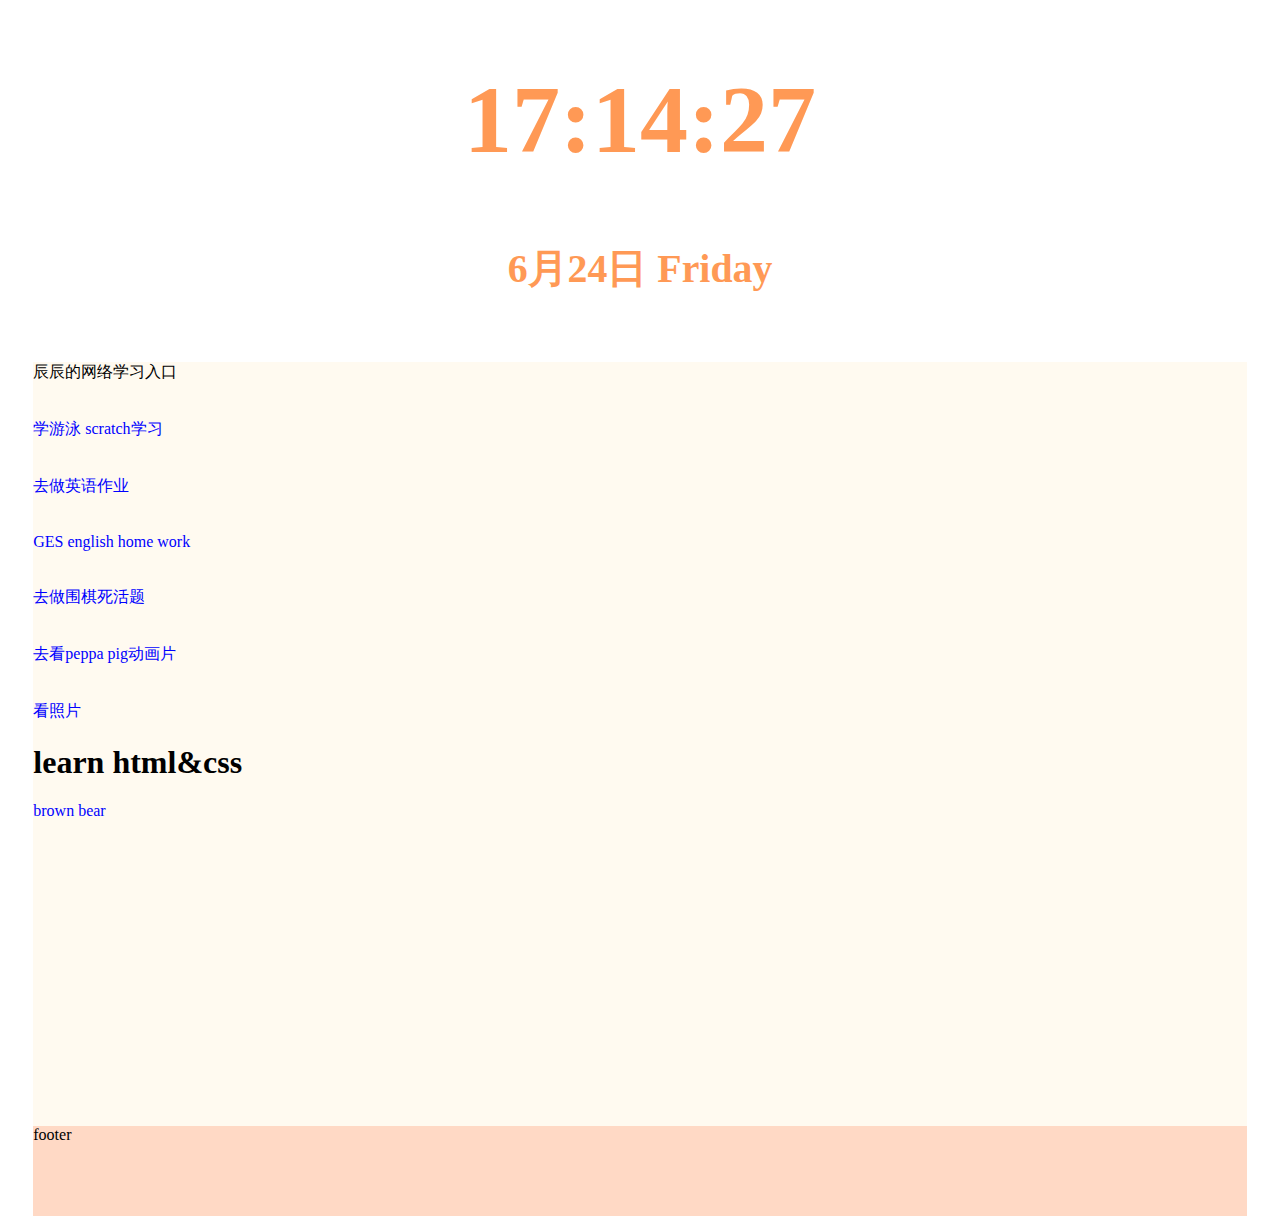
<file: index.html>
<!DOCTYPE html>
<meta http-equiv="Content-Type" content="text/html; charset=utf-8" />
<!--这是一段注释。注释不会在浏览器中显示。-->

<html>

<head>


 <link href="/style.css" type="text/css" rel="stylesheet">

    <script>

        function startTime()
        {
            var today=new Date()
            var year = today.getFullYear()
            var month = today.getMonth()
            var date = today.getDate()

            var h=today.getHours()
            var m=today.getMinutes()
            var s=today.getSeconds()
            // add a zero in front of numbers<10
            m=checkTime(m)
            s=checkTime(s)
            document.getElementById('Time').innerHTML="<h1 align = 'center'>" + h+":"+m+":"+s + "</h1>"
            document.getElementById('Date').innerHTML="<h5 align = 'center'>" + month+"月"+date +"日"+ "  " + getWeek(today) + "</h5>"

            t=setTimeout('startTime()',1000)
        }

        function getWeek(today) {
            var day = today.getDay();
            var weekEnName = ["Sunday","Monday","Tuesday","Wenday","Thursday","Friday","Saturday"];
            return weekEnName[day];
        }

        function checkTime(i)
        {
            if (i<10)
            {i="0" + i}
            return i
        }

    </script>
</head>

<body bgcolor=#FFFFFF onload="startTime()">
<div id="wrapper">
    <div class="banner">
        <div id="Time">
            <h1>Time</h1>
        </div>
        <div id="Date">
            <h5 align = 'center'>Time</h5>
        </div>

    </div>
    <div id="body" class="clearfix">
        <!--<div id="aside">-->
            <!--<div class="inner">-->
                <!--aside-->
                <!--<br><br><br><br><br><br><br><br><br><br><br><br><br><br><br><br><br><br>-->
            <!--</div>-->
        <!--</div>-->
        <div id="main">

            <div class="inner">
                辰辰的网络学习入口
                <br><br><br>
                <a target="_blank" href="./learnswimming/learnswimming.html">学游泳</a>
                <a target="_blank" href="./learn_scratch.html">scratch学习</a>
                <br><br><br>
                <a target="_blank" href="http://www.17zuoye.com/">去做英语作业</a>
                <br><br><br>
                <a target="_blank" href="http://www.giscoo.com.cn/">GES english home work</a>
                <br><br><br>
                <a target="_blank" href="http://www.weiqiok.com//">去做围棋死活题</a>
                <br><br><br>
                <a target="_blank" href="http://list.youku.com/albumlist/show/id_27308416.html?sf=10201&spm=a2h0k.8191403.0.0">去看peppa pig动画片</a>
                <br><br><br>
                <a target="_blank" href="./photobrowser/photobrowser.html">看照片</a>
                <h1>learn html&css</h1>
                <a target= "_blank" href="./brownbear.html">brown bear</a>

                <br><br><br><br><br><br><br><br><br><br><br><br><br><br><br><br><br><br>

            </div>
        </div>
    </div>
    <div id="footer">footer</div>
</div>
</body>
</file>
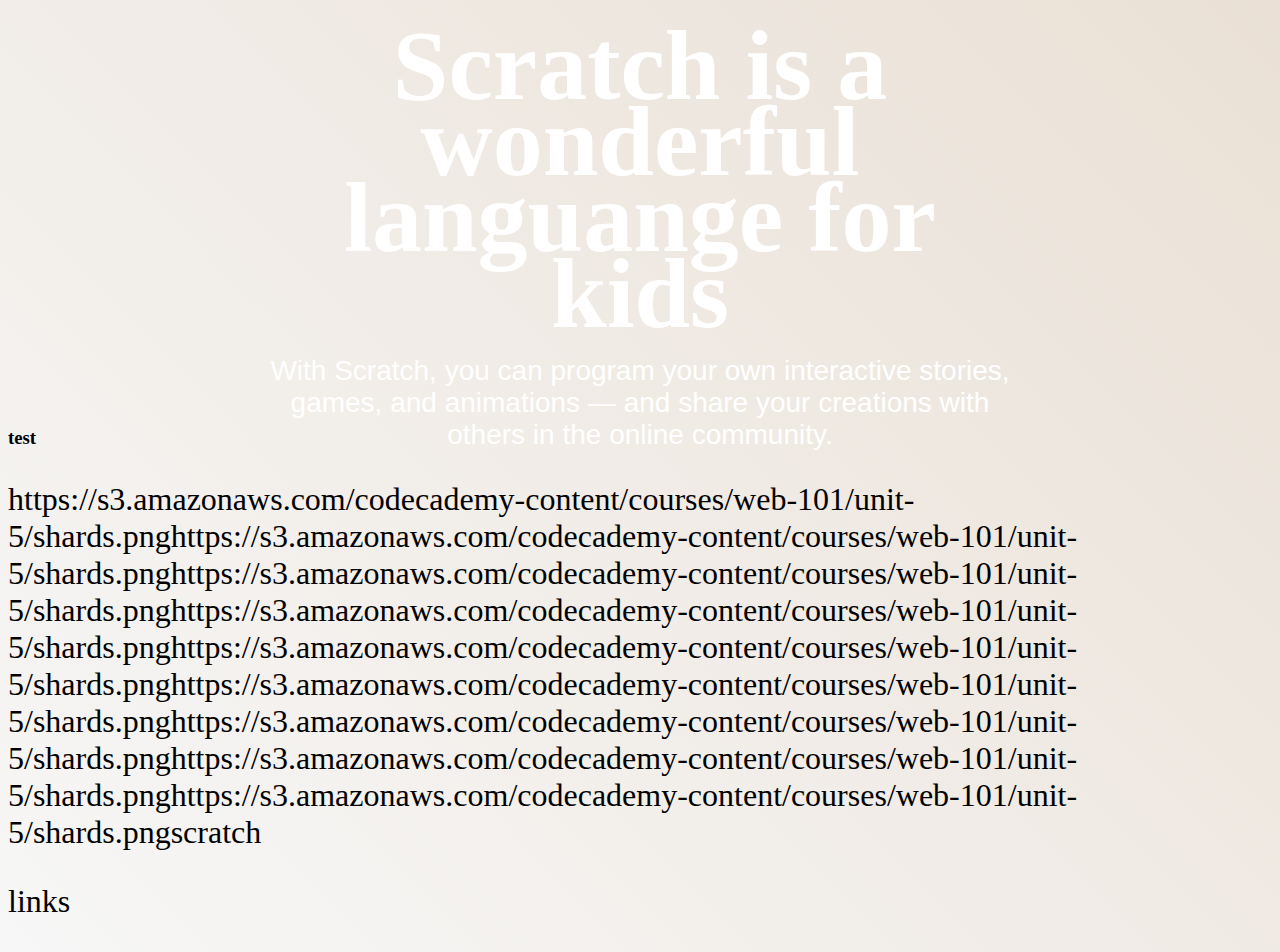
<file: learn_scratch.html>
<!DOCTYPE html>
<html>
  <head>
  <title>Eric学Scratch</title>
   <link href="https://fonts.googleapis.com/css?family=Playfair+Display" type="text/css" rel="stylesheet">
   <link rel="stylesheet" type="text/css" href="learn_scratch_style.css">
  </head>
  <body>
  <div class = "header">
    <div id="header-text">
        <h1>Scratch is a wonderful languange for kids</h1>
        <h2>With Scratch, you can program your own interactive stories, games, and animations — and share your creations with others in the online community.</h2>
   </div>
  </div>

  <div class = "main">
  <h3>test</h3>
  <p>https://s3.amazonaws.com/codecademy-content/courses/web-101/unit-5/shards.pnghttps://s3.amazonaws.com/codecademy-content/courses/web-101/unit-5/shards.pnghttps://s3.amazonaws.com/codecademy-content/courses/web-101/unit-5/shards.pnghttps://s3.amazonaws.com/codecademy-content/courses/web-101/unit-5/shards.pnghttps://s3.amazonaws.com/codecademy-content/courses/web-101/unit-5/shards.pnghttps://s3.amazonaws.com/codecademy-content/courses/web-101/unit-5/shards.pnghttps://s3.amazonaws.com/codecademy-content/courses/web-101/unit-5/shards.pnghttps://s3.amazonaws.com/codecademy-content/courses/web-101/unit-5/shards.pnghttps://s3.amazonaws.com/codecademy-content/courses/web-101/unit-5/shards.pngscratch</p>
  </div>

  <div class = "footer">
  <p>links</p>
  </div>
  </body>
</html>
</file>
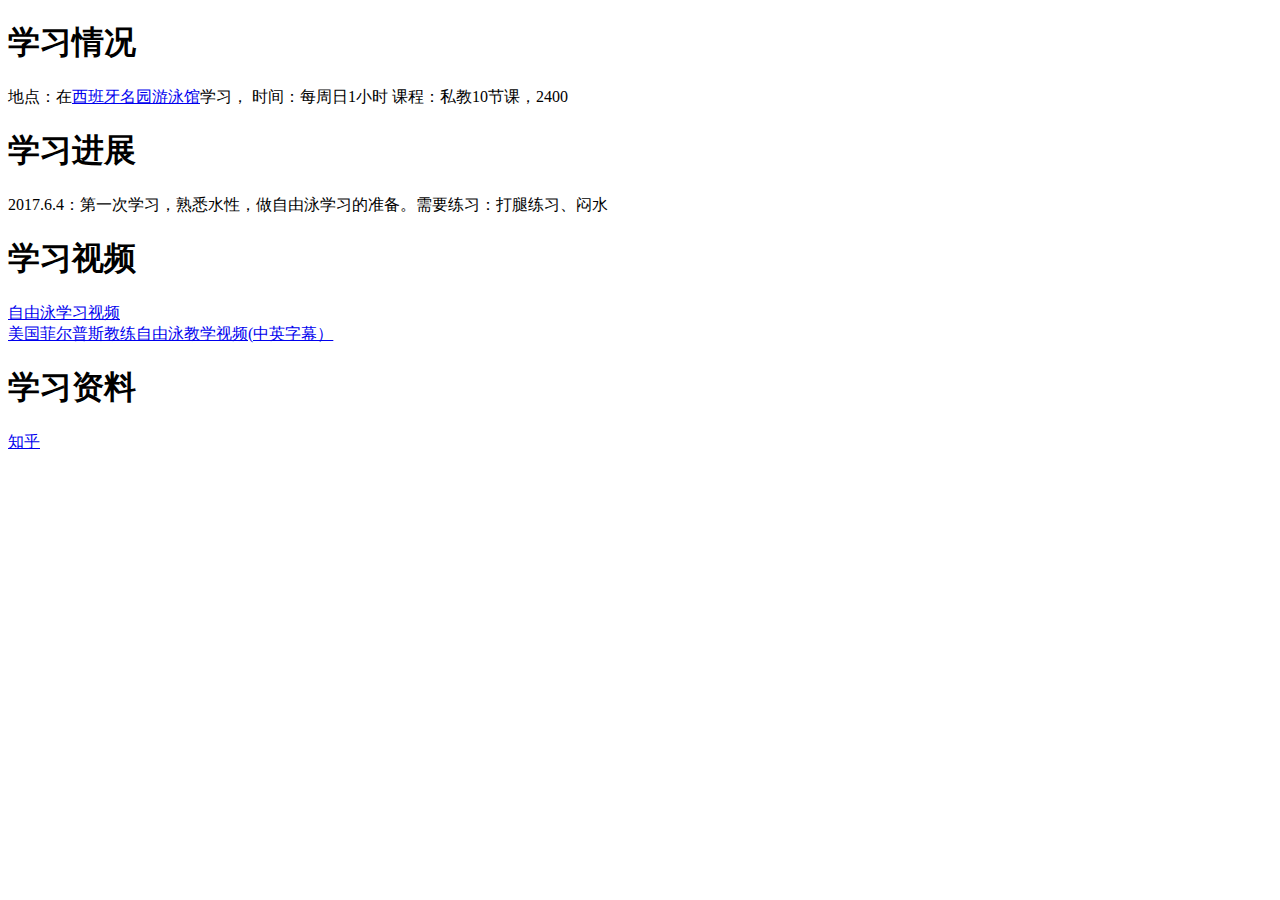
<file: learnswimming.html>
<!DOCTYPE html>
<html lang="en">
<head>
    <meta charset="UTF-8">
    <title>Eric learn swimming</title>
</head>
<body>
<h1>学习情况</h1>
地点：在<a href="http://www.dianping.com/shop/2365435">西班牙名园游泳馆</a>学习，
时间：每周日1小时
课程：私教10节课，2400

<h1>学习进展</h1>
2017.6.4：第一次学习，熟悉水性，做自由泳学习的准备。需要练习：打腿练习、闷水

<h1>学习视频</h1>
<a href="https://www.youtube.com/watch?v=afyQXYGXP-o">自由泳学习视频</a>
<br>
<a href="http://v.ku6.com/show/sAyqWP6sSmYOy6SB3I1aSw...html?st=3_1_1">美国菲尔普斯教练自由泳教学视频(中英字幕）</a>

<h1>学习资料</h1>
<a href="https://www.zhihu.com/search?type=content&q=%E8%87%AA%E7%94%B1%E6%B3%B3">知乎</a>

</body>
</html>
</file>
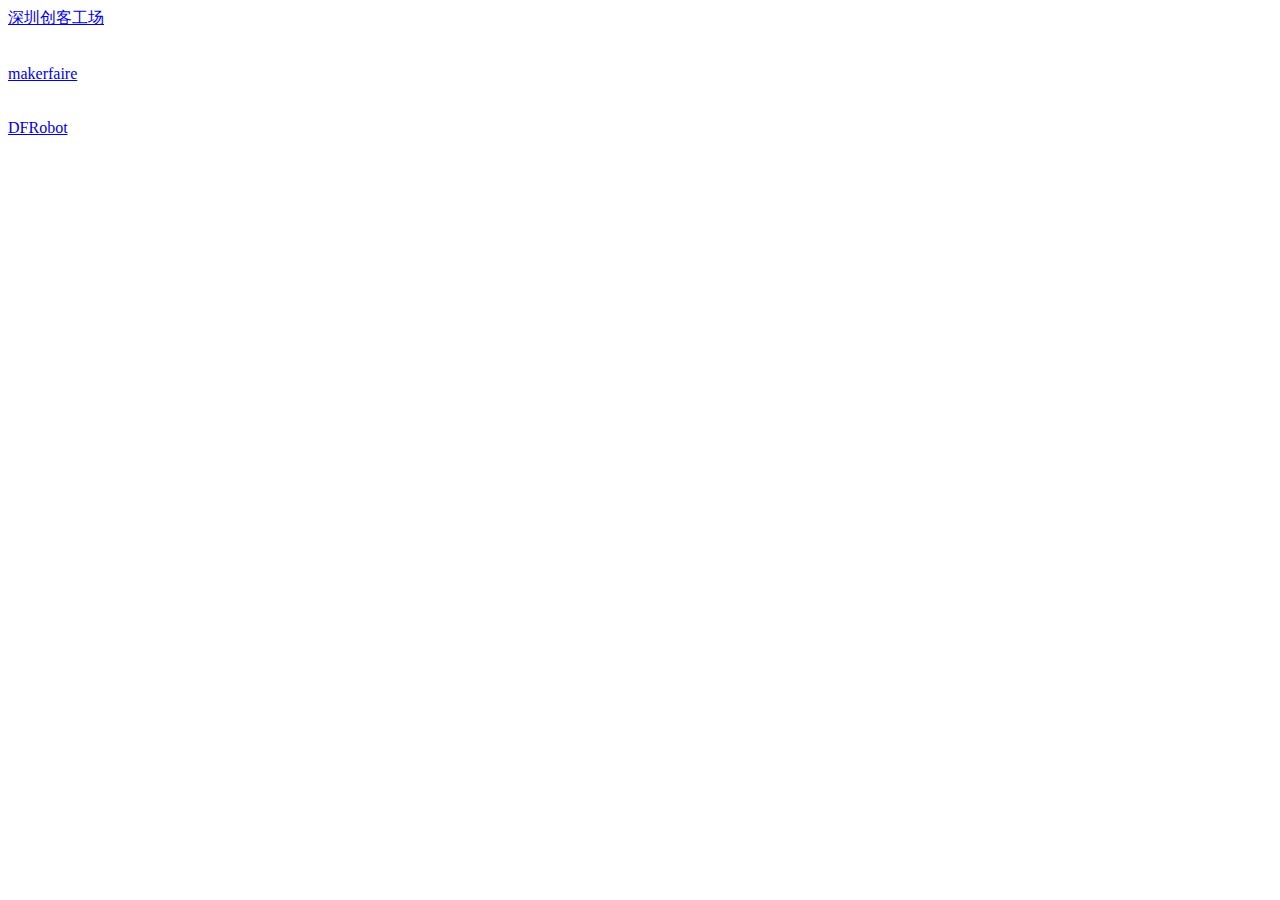
<file: makersedu.html>
<!DOCTYPE html>
<html lang="en">
<head>
    <meta charset="UTF-8">
    <title>Maker's Education</title>


</head>
<body>
<a target="_blank" href="http://www.makeblock.com/cn">深圳创客工场</a>
<br><br><br>
<a target="_blank" href="http://makerfaire.com/">makerfaire</a>
<br><br><br>
<a target="_blank" href="http://www.dfrobot.com.cn/community/portal.php">DFRobot</a>
<br><br><br>
</body>
</html>
</file>
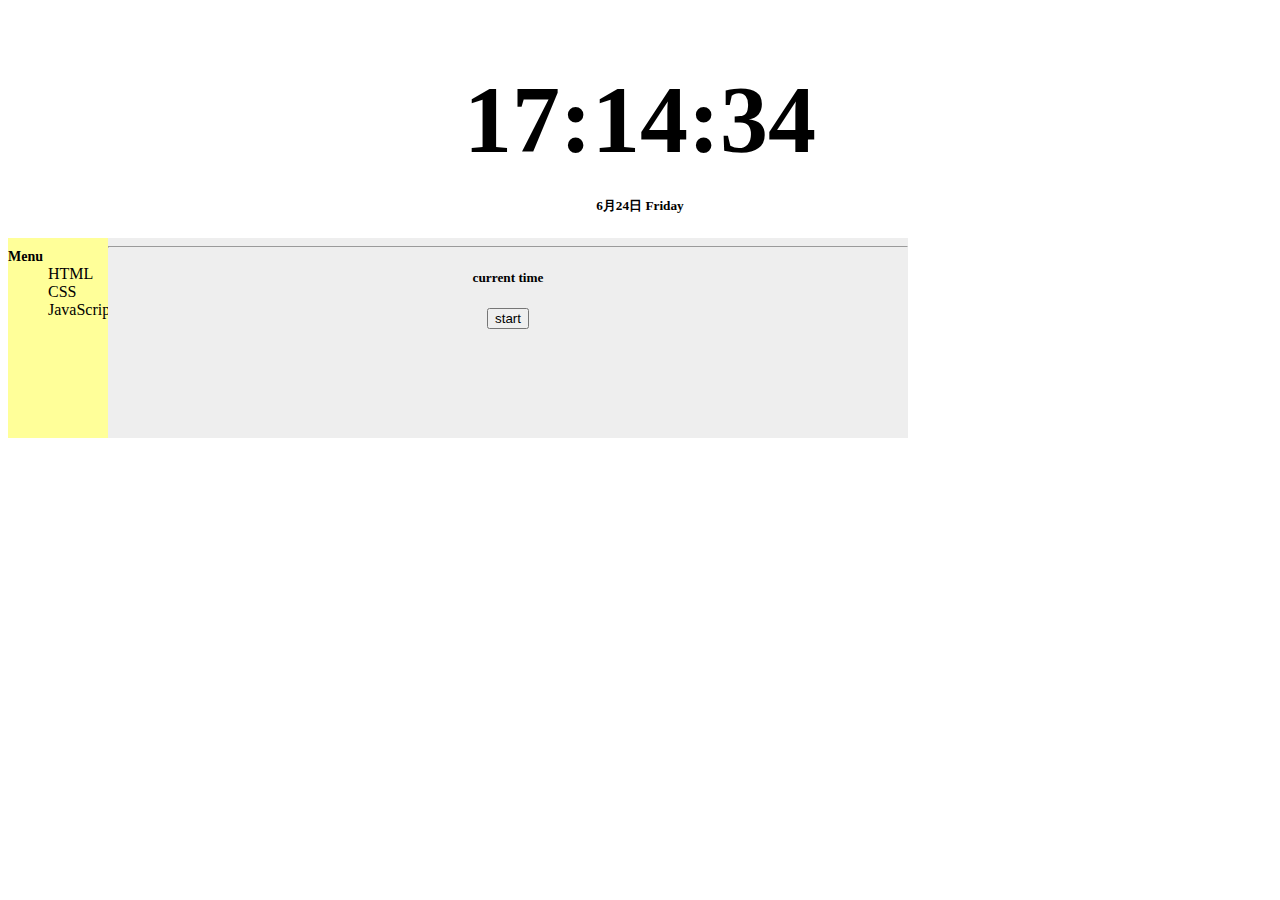
<file: test.html>
<!DOCTYPE html>
<meta http-equiv="Content-Type" content="text/html; charset=utf-8" /> 
<!--这是一段注释。注释不会在浏览器中显示。-->

<html>
<head>
<style type="text/css">

    div#container{width:500px}
    div#header {background-color:#99bbbb;}
    div#menu {background-color:#ffff99; height:200px; width:100px; float:left;}
    div#content {background-color:#EEEEEE; height:200px; width:800px; float:left;}
    div#footer {background-color:#99bbbb; clear:both; text-align:center;}
    h1 {margin-bottom:0; font-size: 96px}
    h2 {margin-bottom:0; font-size:14px;}
    ul {margin:0;}
    li {list-style:none;}
    h1#time {font-size: 128}

    div#timer span {
    font-weight:bold;
    color:#ff9955;
    font-size:48;
    }

</style>
    
<script>

function startTime()
{
    var today=new Date()
    var year = today.getFullYear()
    var month = today.getMonth()
    var date = today.getDate()

    var h=today.getHours()
    var m=today.getMinutes()
    var s=today.getSeconds()
    // add a zero in front of numbers<10
    m=checkTime(m)
    s=checkTime(s)
    document.getElementById('Time').innerHTML="<h1 align = 'center'>" + h+":"+m+":"+s + "</h1>"
    document.getElementById('Date').innerHTML="<h5 align = 'center'>" + month+"月"+date +"日"+ "  " + getWeek(today) + "</h5>"

    t=setTimeout('startTime()',1000)
}

function getWeek(today) {
    var day = today.getDay();
    var weekEnName = ["Sunday","Monday","Tuesday","Wenday","Thursday","Friday","Saturday"];
    return weekEnName[day];
}

function checkTime(i)
{
if (i<10) 
  {i="0" + i}
  return i
}

</script> 

</head>



<!-- <a href="http://www.w3school.com.cn">This is a link</a> -->

<body bgcolor=#FFFFFF onload="startTime()">


<div id="Time">
    <h1>Time</h1>
</div>

<div id="Date">
    <h5 align = 'center'>Time</h5>
</div>

<div id="menu">
<h2>Menu</h2>
<ul>
<li>HTML</li>
<li>CSS</li>
<li>JavaScript</li>
</ul>
</div>

<div id="content" class="timer" align="center">

    <div id="txt" size = 48></div>

    <hr />

    <h5 id = "currenttime" name = "currenttime">current time</h5>
    <button onclick = "getValue()">start</button>


</div>


</body>

</html>
</file>
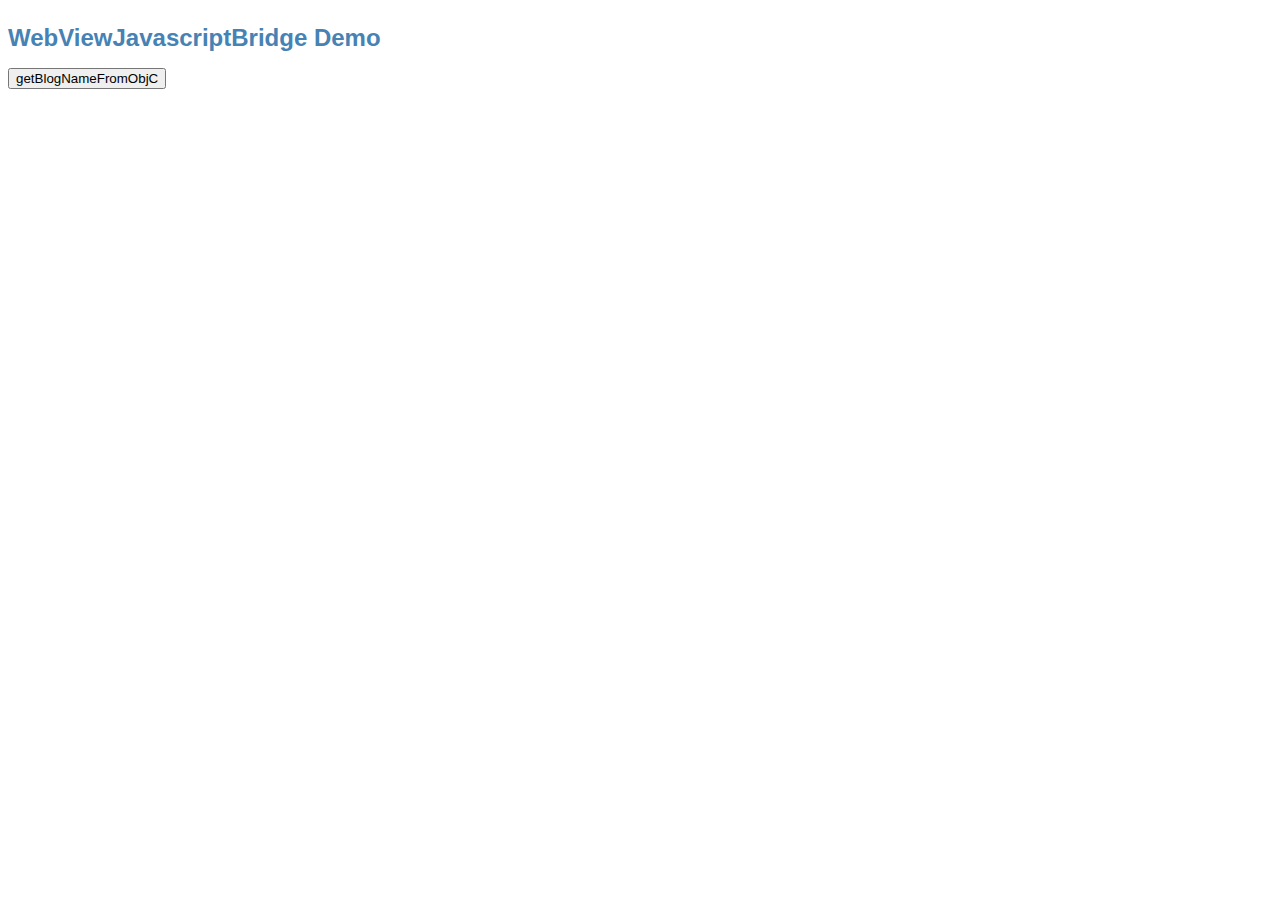
<file: testjsbridge.html>
<!doctype html>
<html>
  <head>
  <meta name="viewport" content="user-scalable=no, width=device-width, initial-scale=1.0, maximum-scale=1.0">
    <style type='text/css'>
      html { font-family:Helvetica; color:#222; }
      h1 { color:steelblue; font-size:24px; margin-top:24px; }
      button { margin:0 3px 10px; font-size:12px; }
      .logLine { border-bottom:1px solid #ccc; padding:4px 2px; font-family:courier; font-size:11px; }
    </style>
  </head>
  
  <body>
    <h1>WebViewJavascriptBridge Demo</h1>
    
    <script>
      window.onerror = function(err) {
        log('window.onerror: ' + err)
      }
    
      /*这段代码是固定的，必须要放到js中*/
      function setupWebViewJavascriptBridge(callback) {
        if (window.WebViewJavascriptBridge) { return callback(WebViewJavascriptBridge); }
        if (window.WVJBCallbacks) { return window.WVJBCallbacks.push(callback); }
        window.WVJBCallbacks = [callback];
        var WVJBIframe = document.createElement('iframe');
        WVJBIframe.style.display = 'none';
        WVJBIframe.src = 'wvjbscheme://__BRIDGE_LOADED__';
        document.documentElement.appendChild(WVJBIframe);
        setTimeout(function() { document.documentElement.removeChild(WVJBIframe) }, 0)
      }
    
      /*与OC交互的所有JS方法都要放在此处注册，才能调用通过JS调用OC或者让OC调用这里的JS*/
      setupWebViewJavascriptBridge(function(bridge) {
       var uniqueId = 1
       function log(message, data) {
         var log = document.getElementById('log')
         var el = document.createElement('div')
         el.className = 'logLine'
         el.innerHTML = uniqueId++ + '. ' + message + ':<br/>' + JSON.stringify(data)
         if (log.children.length) {
            log.insertBefore(el, log.children[0])
         } else {
           log.appendChild(el)
         }
       }
       /* Initialize your app here */
       
       /*我们在这注册一个js调用OC的方法，不带参数，且不用ObjC端反馈结果给JS：打开本demo对应的博文*/
       bridge.registerHandler('openWebviewBridgeArticle', function() {
          log("openWebviewBridgeArticle was called with by ObjC")
       })
       /*JS给ObjC提供公开的API，在ObjC端可以手动调用JS的这个API。接收ObjC传过来的参数，且可以回调ObjC*/
       bridge.registerHandler('getUserInfos', function(data, responseCallback) {
         log("Get user information from ObjC: ", data)
         responseCallback({'userId': '123456', 'blog': 'test标哥的技术博客'})
       })
                                   
       /*JS给ObjC提供公开的API，ObjC端通过注册，就可以在JS端调用此API时，得到回调。ObjC端可以在处理完成后，反馈给JS，这样写就是在载入页面完成时就先调用*/
       bridge.callHandler('getUserIdFromObjC', function(responseData) {
         log("JS call ObjC's getUserIdFromObjC function, and js received response:", responseData)
       })

       document.getElementById('blogId').onclick = function (e) {
         log('js call objc: getBlogNameFromObjC')
         bridge.callHandler('getBlogNameFromObjC', {'blogURL': 'http://www.henishuo.com'}, function(response) {
                          log('JS got response', response)
                          })
       }
     })
       
    </script>
    
    <div id='buttons'></div> <div id='log'></div>
    
    <div>
       <input type="button" value="getBlogNameFromObjC" id="blogId"/>
    </div>
  </body>
</html>
</file>
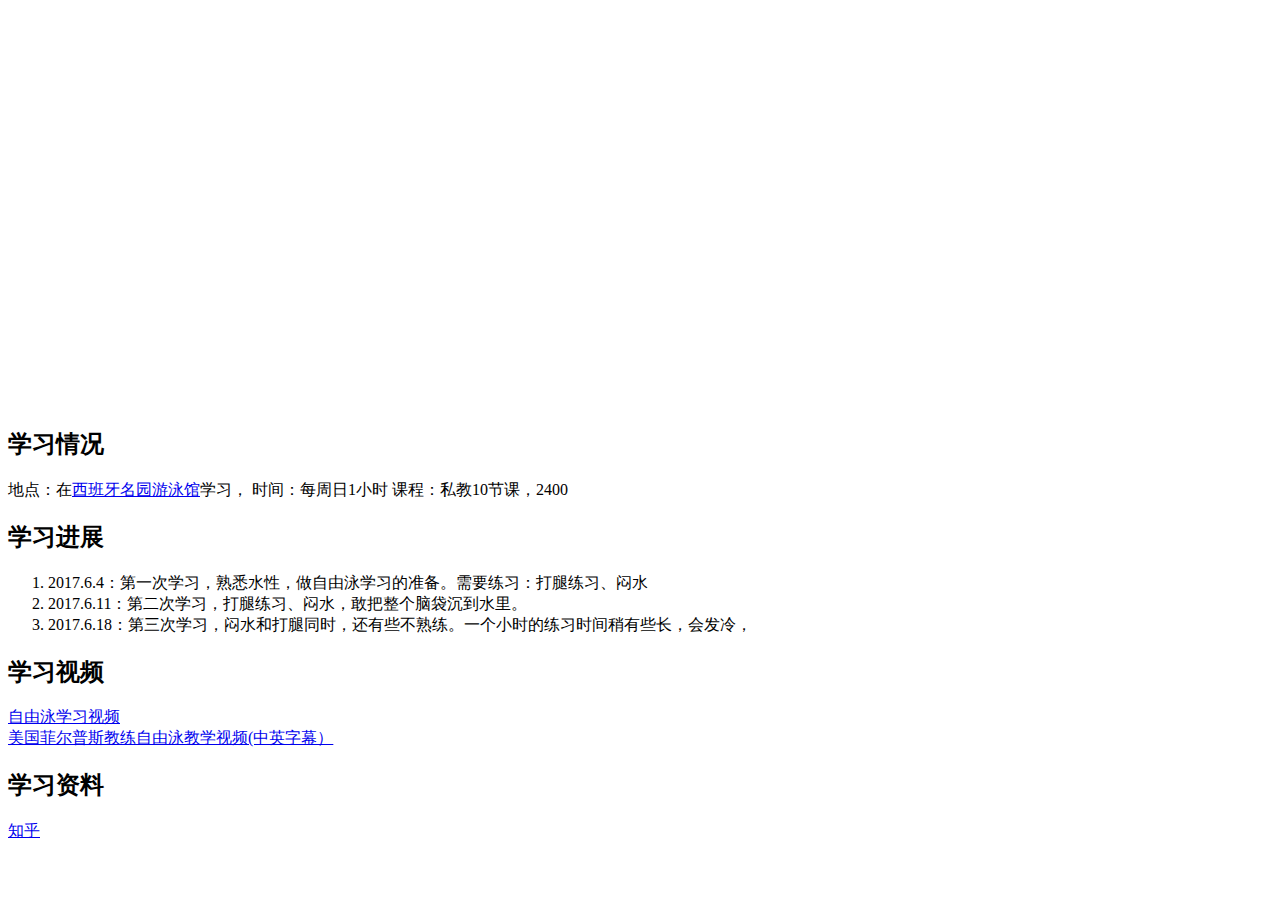
<file: learnswimming/learnswimming.html>
<!DOCTYPE html>
<html lang="en">
<head>
    <meta charset="UTF-8">
    <title>Eric learn swimming</title>
    <link rel="stylesheet" type="text/css" href="learn_swimming_style.css">

</head>
<body>

<div class = "header">
    <div id="header-text">
        <h1>Eric Learn Swimming</h1>
    </div>
</div>

<h2>学习情况</h2>
地点：在<a href="http://www.dianping.com/shop/2365435">西班牙名园游泳馆</a>学习，
时间：每周日1小时
课程：私教10节课，2400

<h2>学习进展</h2>
<ol>
    <li>2017.6.4：第一次学习，熟悉水性，做自由泳学习的准备。需要练习：打腿练习、闷水</li>
    <li>2017.6.11：第二次学习，打腿练习、闷水，敢把整个脑袋沉到水里。</li>
    <li>2017.6.18：第三次学习，闷水和打腿同时，还有些不熟练。一个小时的练习时间稍有些长，会发冷，</li>
</ol>
<h2>学习视频</h2>
<a href="https://www.youtube.com/watch?v=afyQXYGXP-o">自由泳学习视频</a>
<br>
<a href="http://v.ku6.com/show/sAyqWP6sSmYOy6SB3I1aSw...html?st=3_1_1">美国菲尔普斯教练自由泳教学视频(中英字幕）</a>

<h2>学习资料</h2>
<a href="https://www.zhihu.com/search?type=content&q=%E8%87%AA%E7%94%B1%E6%B3%B3">知乎</a>

</body>
</html>
</file>
<file: style.css>
.banner {
          font-size:48px;
          color: #ff9955;
          font-weight: bold;
          text-align: center;
      }
      .clearfix { *zoom: 1;}
      .clearfix:after{ content: ""; display: block; height: 0; visibility:hidden; clear: b    oth;}
      #header{ width: 96%; height: 90px; margin: 0 auto; background: #f60;}
      #body{ width: 96%; margin: 0 auto;}
      #aside{ float: left; width: 240px; background: #ccc;}
      #main{ margin-left: 0px; background: floralwhite; }
      #footer{ width: 96%; height: 90px; margin: 0 auto; background: #ffd9c5;}
      a {color:Blue; text-decoration:none}
</file>
<file: learn_scratch_style.css>
.header {
   background-image: url("https://s3.amazonaws.com/codecademy-content/courses/web-101/unit-5/htmlcss1-img_canyon.jpeg");
  background-repeat:repeat-x;
  height: 400px;
 /* background-position: center center; */
  background-position:top;
}

#header-text {
  margin: 0 auto;
  position: relative;
  text-align: center;
  top: 5%;
  width: 60%;
}

body {
  background: linear-gradient(45deg, #f7f7f7 0%, #EAE0D5 100%);
}

h1 {
  color: White;
  font-family: Playfair,Garamond,serif;
  font-size: 100px;
  line-height: 76px;
  margin: 0;
  position: relative;
  text-align: center;
}

h2 {
  color: #FFF;
  font-family: 'Open Sans', sans-serif;
  text-align: center;
  font-size: 28px;
  font-weight: 100;
}

p {
  font-family: Playfair,Garamond,serif;
  font-size: 32px;
}

.main {
    background-image: url("https://s3.amazonaws.com/codecademy-content/courses/web-101/unit-5/shards.png")
}
</file>
<file: learnswimming/learn_swimming_style.css>
.header {
    background-image: url("https://aos.iacpublishinglabs.com/question/aq/1400px-788px/swimming-tone-up-stomach_4c054e093d13a00b.jpg?domain=cx.aos.ask.com");
    height: 400px;
    /* background-position: center center; */
    background-position:top;
}

h1 {
    color: #FFF;
    font-family: 'Ruda', sans-serif;
    font-size: 70px;
    font-weight: 900;
    margin: 0;
    padding-top: 120px;
    text-align: center;
}
</file>
